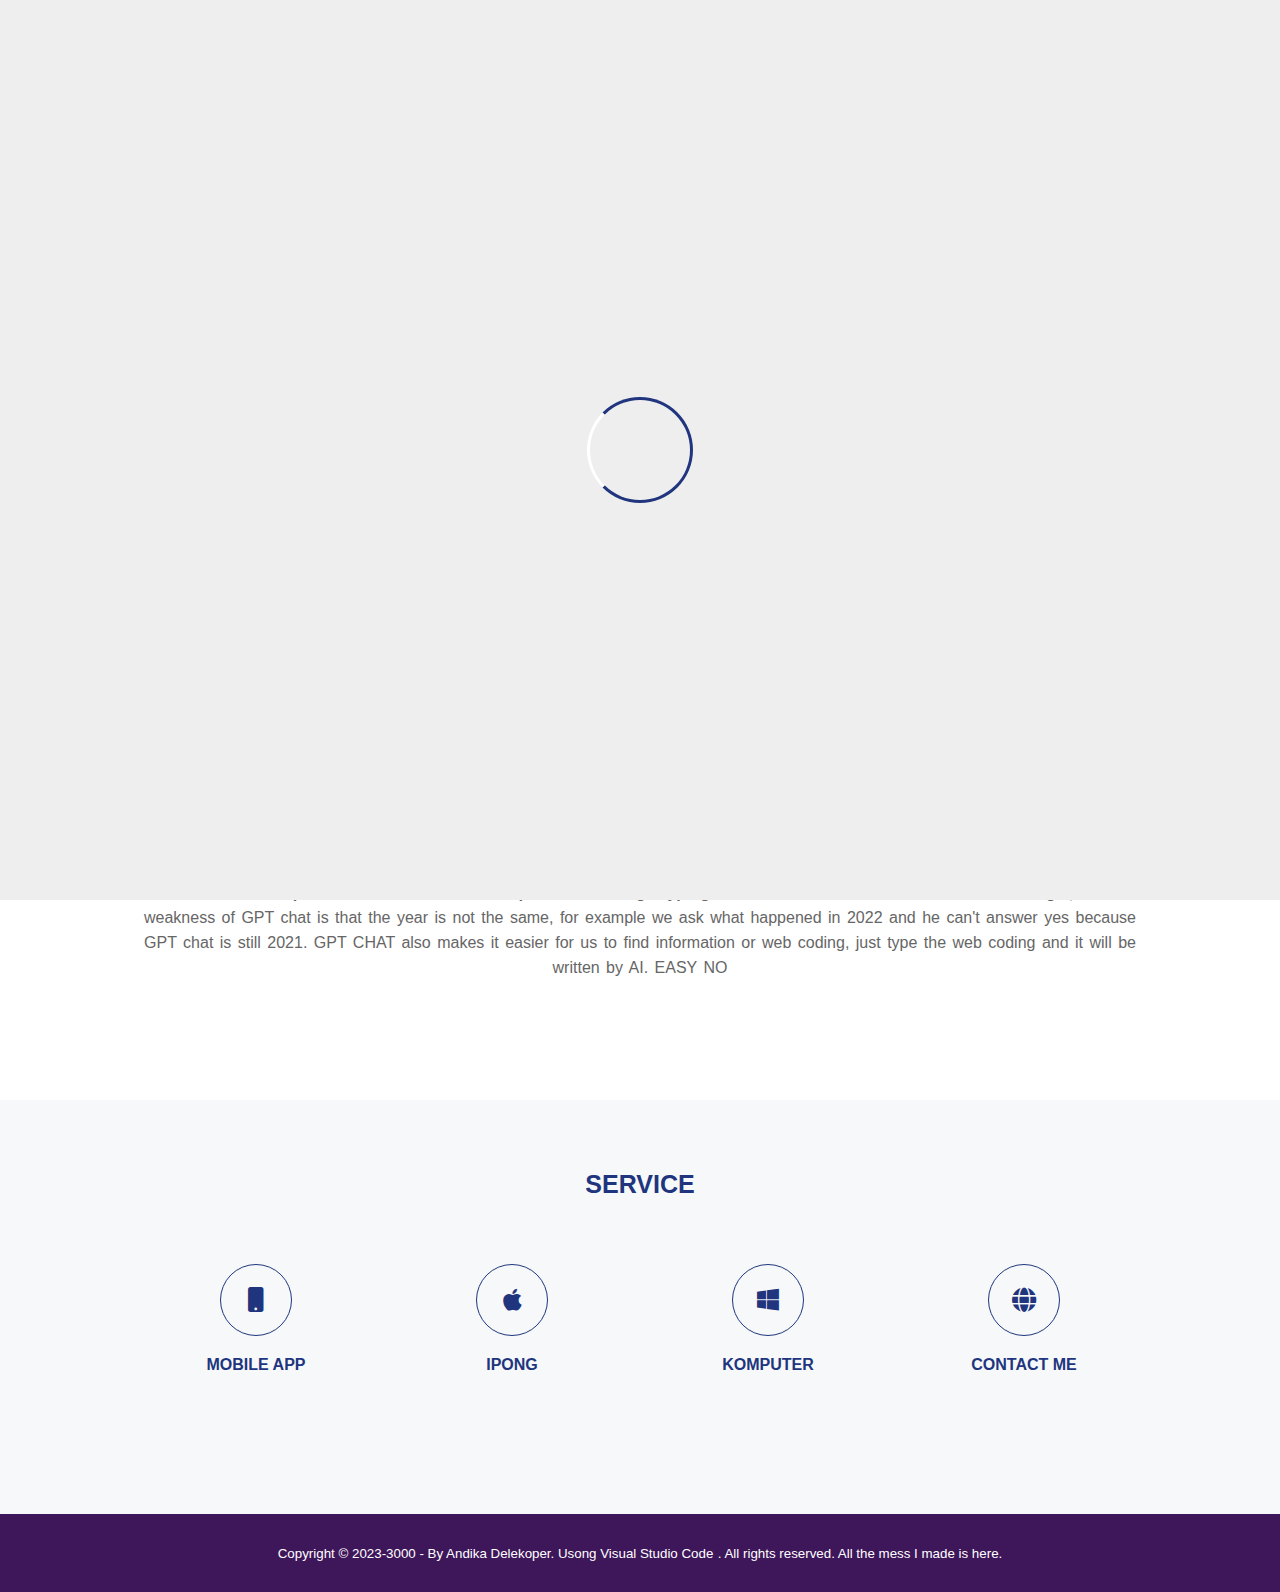
<file: index.html>
<!DOCTYPE html>
<html>
  <head>
    <meta charset="utf-8" />
    <meta name="viewport" content="width=device-width, initial-scale=1" />
    <title>WEBB</title>
    <link rel="stylesheet" type="text/css" href="css/style.css" />
    <link rel="stylesheet" href="https://cdnjs.cloudflare.com/ajax/libs/font-awesome/5.13.0/css/all.min.css" />
    <script src="https://code.jquery.com/jquery-3.6.1.min.js" integrity="sha256-o88AwQnZB+VDvE9tvIXrMQaPlFFSUTR+nldQm1LuPXQ=" crossorigin="anonymous"></script>
  </head>
  <body>
    <!--loader-->
    <div class="bg-loader">
      <div class="loader"></div>
    </div>

    <!--header-->
    <div class="medsos">
      <div class="container">
        <ul>
          <li>
            <a href="https://www.facebook.com/profile.php?id=100040084118366"><i class="fab fa-facebook"></i></a>
          </li>
          <li>
            <a href="https://youtube.com/@andikautama7017"><i class="fab fa-youtube"></i></a>
          </li>
          <li>
            <a href="https://www.instagram.com/an.dika5260"><i class="fab fa-instagram"></i></a>
          </li>
        </ul>
      </div>
    </div>
    <header>
      <div class="container">
        <h1><a href="index.html">CHAT GPT</a></h1>
        <ul>
          <li class="active"><a href="index.html">HOME</a></li>
          <li><a href="about.html">ABOUT</a></li>
          <li><a href="service.html">SERVICE</a></li>
          <li><a href="contact.html">CONTACT</a></li>
        </ul>
      </div>
    </header>

    <!--benner-->
    <section class="benner">
      <h2>BY AI</h2>
    </section>

    <!-- about -->
    <section class="about">
      <div class="container">
        <h3>YOU KNOW GPT CHAT ?</h3>
        <p>
          <strong> GPT CHAT is an open AI that can answer our questions through typing commands and will answer them like Google, </strong>
          but the weakness of GPT chat is that the year is not the same, for example we ask what happened in 2022 and he can't answer yes because GPT chat is still 2021. GPT CHAT also makes it easier for us to find information or web
          coding, just type the web coding and it will be written by AI. EASY NO
        </p>
      </div>
    </section>

    <!-- service -->
    <section class="service">
      <div class="container">
        <h3>SERVICE</h3>
        <div class="box">
          <div class="col-4">
            <div class="icon"><i class="fas fa-mobile"></i></div>
            <h4>MOBILE APP</h4>
          </div>
          <div class="col-4">
            <div class="icon"><i class="fab fa-apple"></i></div>
            <h4>IPONG</h4>
          </div>
          <div class="col-4">
            <div class="icon"><i class="fab fa-windows"></i></div>
            <h4>KOMPUTER</h4>
          </div>
          <div class="col-4">
            <div class="icon"><i class="fas fa-globe"></i></div>
            <h4>CONTACT ME</h4>
          </div>
        </div>
      </div>
    </section>

    <!-- footer -->
    <footer>
      <div class="container">
        <small>Copyright &copy; 2023-3000 - By Andika Delekoper. Usong Visual Studio Code</small>
        <small>. All rights reserved. All the mess I made is here.</small>
      </div>
    </footer>

    <script type="text/javascript">
      $(document).ready(function () {
        $('.bg-loader').hide();
      });
    </script>
  </body>
</html>
</file>
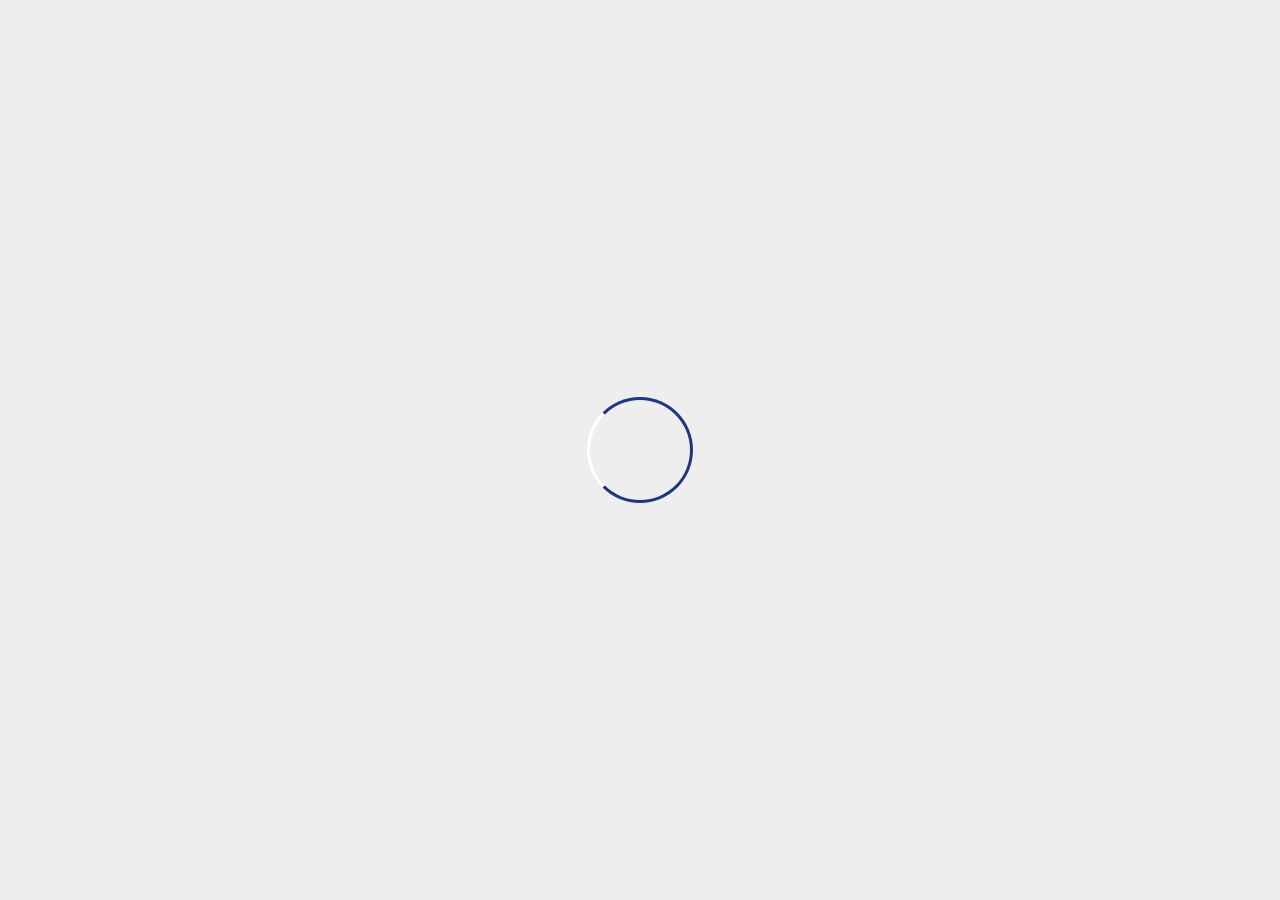
<file: about.html>
<!DOCTYPE html>
<html>
  <head>
    <meta charset="utf-8" />
    <meta name="viewport" content="width=device-width, initial-scale=1" />
    <title>HEHEH GABUT SEMOGA HARI MU SENIN TE</title>
    <link rel="stylesheet" type="text/css" href="css/style.css" />
    <link rel="stylesheet" href="https://cdnjs.cloudflare.com/ajax/libs/font-awesome/5.13.0/css/all.min.css" />
    <script src="https://code.jquery.com/jquery-3.6.1.min.js" integrity="sha256-o88AwQnZB+VDvE9tvIXrMQaPlFFSUTR+nldQm1LuPXQ=" crossorigin="anonymous"></script>
  </head>
  <body>
    <!--loader-->
    <div class="bg-loader">
      <div class="loader"></div>
    </div>

    <!--header-->
    <div class="medsos">
      <div class="container">
        <ul>
          <li>
            <a href="https://www.facebook.com/profile.php?id=100040084118366"><i class="fab fa-facebook"></i></a>
          </li>
          <li>
            <a href="https://youtube.com/@andikautama7017"><i class="fab fa-youtube"></i></a>
          </li>
          <li>
            <a href="https://www.instagram.com/an.dika5260"><i class="fab fa-instagram"></i></a>
          </li>
        </ul>
      </div>
    </div>
    <header>
      <div class="container">
        <h1><a href="index.html">ABOUT CHAT GPT </a></h1>
        <ul>
          <li><a href="index.html">HOME</a></li>
          <li class="active"><a href="about.html">ABOUT</a></li>
          <li><a href="service.html">SERVICE</a></li>
          <li><a href="contact.html">CONTACT</a></li>
        </ul>
      </div>
    </header>

    <!-- label -->
    <section class="label">
      <div class="container">
        <p>Home / About</p>
      </div>
    </section>

    <!-- about -->
    <section class="about">
      <div class="container">
        <h3>LEBIH LENGKAPNYA CHAAT GPT CEK SITUS DIBAWH INI <h3>
        <p>
          <a href="https://openai.com/blog/chatgpt/"> KLIK INI UNUTK MENDAPATKAN JAWABAN YG LEBIH LENGKAP </a>
        </p>
      </div>
      <div class="container">
        <h3>CEK JUGA TENTANG WEB PRIBADI SAYA DISINI <h3>
        <p>
          <a href="https://sites.google.com/view/andika-pakek-z/beranda/"> DISINI </a>
        </p>
      </div>
    </section>

    <!-- footer -->
    <footer>
      <div class="container">
        <small>Copyright &copy; 2023-3000 - By Andika Delekoper. Usong Visual Studio Code </small>
        <small>. All rights reserved. All the mess I made is here.</small>
      </div>
    </footer>

    <script type="text/javascript">
      $(document).ready(function () {
        $('.bg-loader').hide();
      });
    </script>
  </body>
</html>
</file>
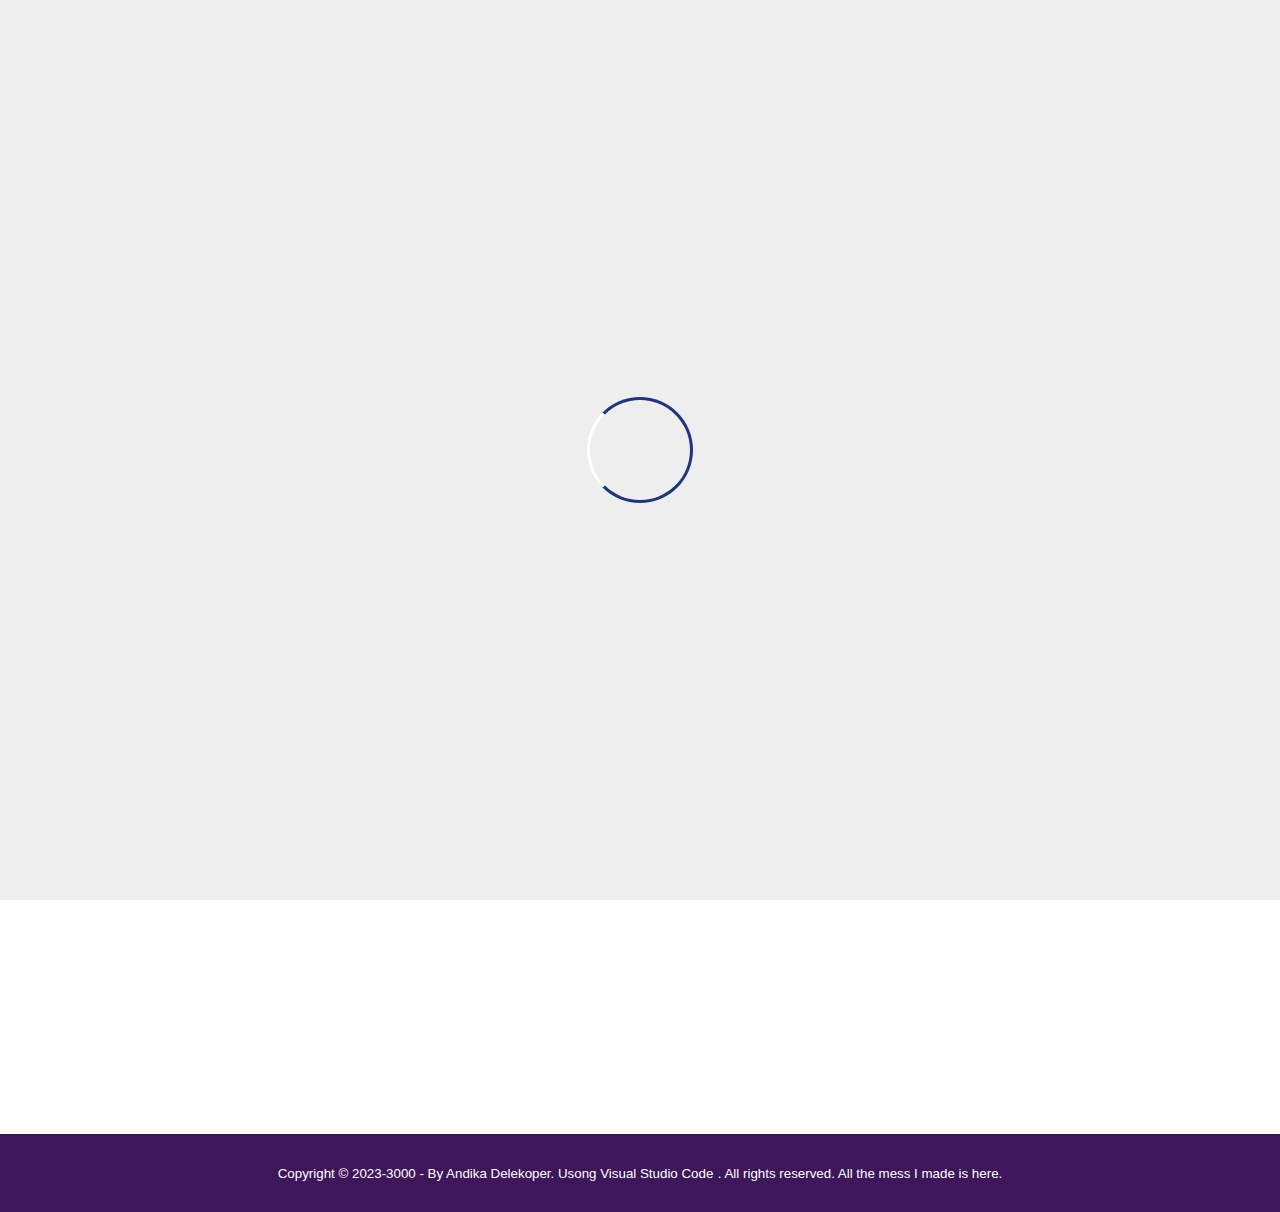
<file: contact.html>
<!DOCTYPE html>
<html>
  <head>
    <meta charset="utf-8" />
    <meta name="viewport" content="width=device-width, initial-scale=1" />
    <title>HEHEH GABUT SEMOGA HARI MU SENIN TE</title>
    <link rel="stylesheet" type="text/css" href="css/style.css" />
    <link rel="stylesheet" href="https://cdnjs.cloudflare.com/ajax/libs/font-awesome/5.13.0/css/all.min.css" />
    <script src="https://code.jquery.com/jquery-3.6.1.min.js" integrity="sha256-o88AwQnZB+VDvE9tvIXrMQaPlFFSUTR+nldQm1LuPXQ=" crossorigin="anonymous"></script>
  </head>
  <body>
    <!--loader-->
    <div class="bg-loader">
      <div class="loader"></div>
    </div>

    <!--header-->
    <div class="medsos">
      <div class="container">
        <ul>
          <li>
            <a href="https://www.facebook.com/profile.php?id=100040084118366"><i class="fab fa-facebook"></i></a>
          </li>
          <li>
            <a href="https://youtube.com/@andikautama7017"><i class="fab fa-youtube"></i></a>
          </li>
          <li>
            <a href="https://www.instagram.com/an.dika5260"><i class="fab fa-instagram"></i></a>
          </li>
        </ul>
      </div>
    </div>
    <header>
      <div class="container">
        <h1><a href="index.html">CONTACT </a></h1>
        <ul>
          <li><a href="index.html">HOME</a></li>
          <li><a href="about.html">ABOUT</a></li>
          <li><a href="service.html">SERVICE</a></li>
          <li class="active"><a href="contact.html">CONTACT</a></li>
        </ul>
      </div>
    </header>

    <!-- label -->
    <section class="label">
      <div class="container">
        <p>Home / Contact</p>
      </div>
    </section>

    <!-- contact -->
    <section class="contact">
      <div class="container">
        <img src="img/WhatsApp Image 2022-09-28 at 11.38.22.jpeg" width="150" />
        <h3>Contact Inpo</h3>
        <div class="box">
          <div class="col-4">
            <h2>Address</h2>
            <p>
              <a href=//https://www.google.com/maps/embed?pb=!1m18!1m12!1m3!1d3944.8845852970903!2d115.18249821369949!3d-8.60707848980174!2m3!1f0!2f0!3f0!3m2!1i1024!2i768!4f13.1!3m3!1m2!1s0x2dd2392b8c96c45f%3A0xc45197f3e92229bb!2sJl.%20Kwanji%20Sempidi%2C%20Sempidi%2C%20Kec.%20Mengwi%2C%20Kabupaten%20Badung%2C%20Bali%2080116!5e0!3m2!1sid!2sid!4v1665364123224!5m2!1sid!2sid"> MAP ME</a>
            </p>
          </div>
          <div class="col-4">
            <h2>Email</h2>
            <p>
              <a href="https://andikautamaa06@gmail.com"> EMAIL ME</a>
            </p>
          </div>
          <div class="col-4">
            <h2>Hub</h2>
            <p>
              <a href="https://wa.me/6281238672931"> NO ME </a>
            </p>
          </div>
          <div class="col-4">
            <h2>Instagram</h2>
            <p>
              <a href="https://www.instagram.com/an.dika5260"> IG ME </a>
            </p>
          </div>
        </div>
        <iframe
          src="https://www.google.com/maps/embed?pb=!1m18!1m12!1m3!1d3944.8845852970903!2d115.18249821369949!3d-8.60707848980174!2m3!1f0!2f0!3f0!3m2!1i1024!2i768!4f13.1!3m3!1m2!1s0x2dd2392b8c96c45f%3A0xc45197f3e92229bb!2sJl.%20Kwanji%20Sempidi%2C%20Sempidi%2C%20Kec.%20Mengwi%2C%20Kabupaten%20Badung%2C%20Bali%2080116!5e0!3m2!1sid!2sid!4v1665364123224!5m2!1sid!2sid"
          width="900"
          height="450"
          style="border: 0"
          allowfullscreen=""
          loading="lazy"
          referrerpolicy="no-referrer-when-downgrade"
        ></iframe>
      </div>
    </section>

    <!-- footer -->
    <footer>
      <div class="container">
        <small>Copyright &copy; 2023-3000 - By Andika Delekoper. Usong Visual Studio Code</small>
        <small>. All rights reserved. All the mess I made is here.</small>
      </div>
    </footer>

    <script type="text/javascript">
      $(document).ready(function () {
        $('.bg-loader').hide();
      });
    </script>
  </body>
</html>
</file>
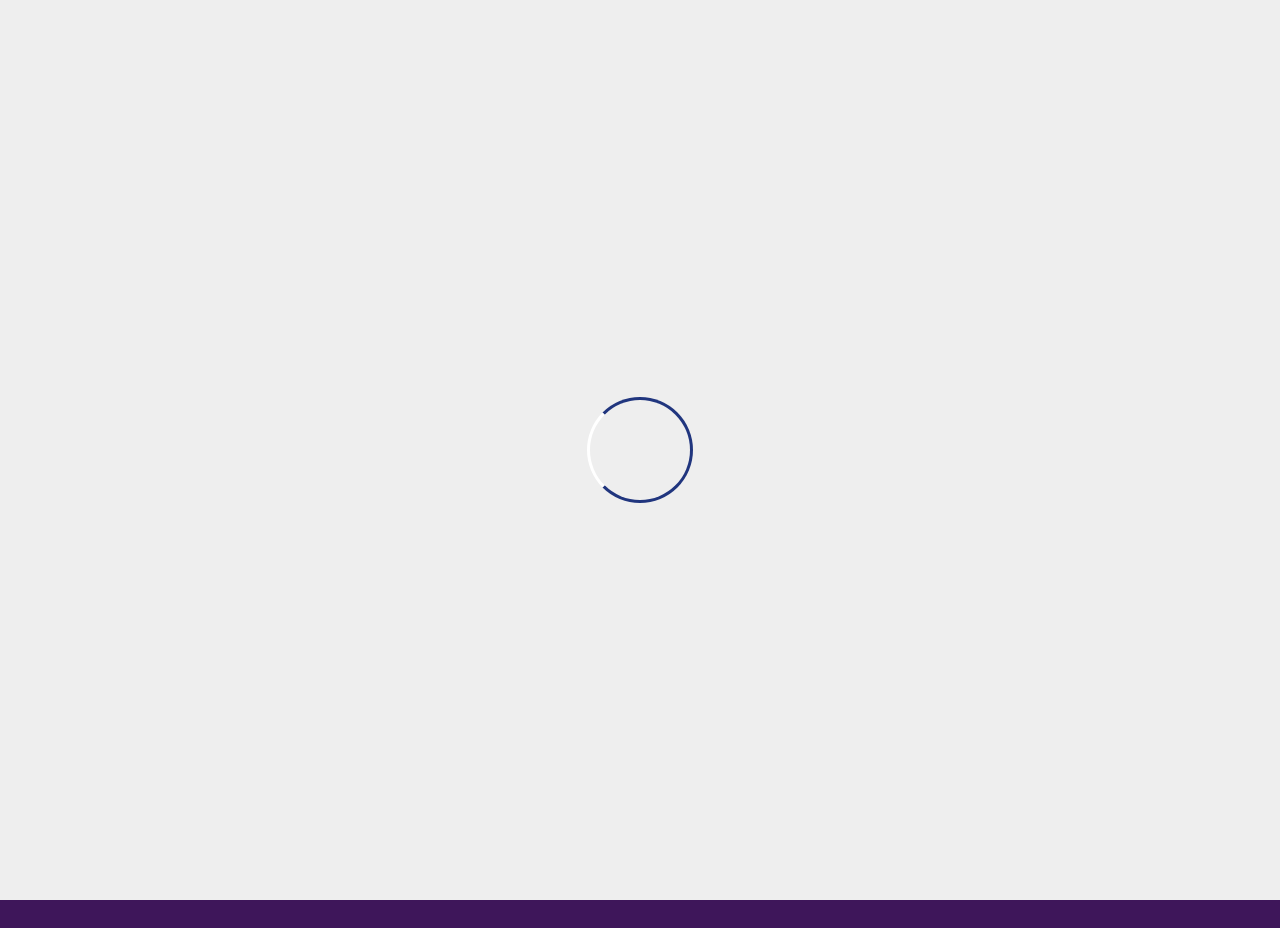
<file: service.html>
<!DOCTYPE html>
<html>
  <head>
    <meta charset="utf-8" />
    <meta name="viewport" content="width=device-width, initial-scale=1" />
    <title>HEHEH GABUT SEMOGA HARI MU SENIN TE</title>
    <link rel="stylesheet" type="text/css" href="css/style.css" />
    <link rel="stylesheet" href="https://cdnjs.cloudflare.com/ajax/libs/font-awesome/5.13.0/css/all.min.css" />
    <script src="https://code.jquery.com/jquery-3.6.1.min.js" integrity="sha256-o88AwQnZB+VDvE9tvIXrMQaPlFFSUTR+nldQm1LuPXQ=" crossorigin="anonymous"></script>
  </head>
  <body>
    <!--loader-->
    <div class="bg-loader">
      <div class="loader"></div>
    </div>

    <!--header-->
    <div class="medsos">
      <div class="container">
        <ul>
          <li>
            <a href="https://www.facebook.com/profile.php?id=100040084118366"><i class="fab fa-facebook"></i></a>
          </li>
          <li>
            <a href="https://youtube.com/@andikautama7017"><i class="fab fa-youtube"></i></a>
          </li>
          <li>
            <a href="https://www.instagram.com/an.dika5260"><i class="fab fa-instagram"></i></a>
          </li>
        </ul>
      </div>
    </div>
    <header>
      <div class="container">
        <h1><a href="index.html">SERVICE</a></h1>
        <ul>
          <li><a href="index.html">HOME</a></li>
          <li><a href="about.html">ABOUT</a></li>
          <li class="active"><a href="service.html">SERVICE</a></li>
          <li><a href="contact.html">CONTACT</a></li>
        </ul>
      </div>
    </header>

    <!-- label -->
    <section class="label">
      <div class="container">
        <p>Home / Service</p>
      </div>
    </section>

    <!-- service -->
    <section class="service">
      <div class="container">
        <h3>SERVICE</h3>
        <div class="box">
          <div class="col-4">
            <div class="icon"><i class="fas fa-mobile"></i></div>
            <h4>MOBILE APP</h4>
          </div>
          <div class="col-4">
            <div class="icon"><i class="fab fa-apple"></i></div>
            <h4>IPONG</h4>
          </div>
          <div class="col-4">
            <div class="icon"><i class="fab fa-windows"></i></div>
            <h4>KOMPUTER</h4>
          </div>
          <div class="col-4">
            <div class="icon"><i class="fas fa-globe"></i></div>
            <h4>CONTACT ME</h4>
          </div>
        </div>
      </div>
    </section>

    <!-- contact-->
    <section id="contact">
      <div class="container">
        <div class="row text-center mb-5">
          <div class="col">
            <h2>PM</h2>
          </div>
        </div>
        <div class="row justify-content-center">
          <div class="col-md-8">
            <form>
              <div class="mb-3">
                <label for="name" class="form-label">Name You</label>
                <input type="text" class="form-control" id="name" aria-describedby="name" />
              </div>
              <div class="mb-3">
                <label for="email" class="form-label">Email You</label>
                <input type="email" class="form-control" id="email" aria-describedby="email" />
              </div>
              <div class="mb-6">
                <label for="paswoord" class="form-label">Paswoord</label>
                <input type="paswoord" class="form-control" id="paswoord" aria-describedby="paswoord" />
              </div>
              <div class="mb-6 form-check">
                <input type="checkbox" class="form-check-input" id="exampleCheck1" />
                <label class="form-check-label" for="exampleCheck1">Check me out</label>
              </div>
              <button type="submit" class="btn btn-primary">Submit</button>
            </form>
          </div>
        </div>
      </div>
    </section>

    <!-- footer -->
    <footer>
      <div class="container">
        <small>Copyright &copy; 2023-3000 - By Andika Delekoper. Usong Visual Studio Code </small>
        <small>. All rights reserved. All the mess I made is here.</small>
      </div>
    </footer>

    <script type="text/javascript">
      $(document).ready(function () {
        $('.bg-loader').hide();
      });
    </script>
  </body>
</html>
</file>
<file: css/style.css>
* {
  padding: 0;
  margin: 0;
  font-family: sans-serif;
}
a {
  color: inherit;
  text-decoration: none;
}
.medsos {
  padding: 5px 0;
  background-color: #20357e;
}
.medsos ul li {
  display: inline-block;
  color: #fff;
  margin-right: 10px;
}
.container {
  width: 80%;
  margin: 0 auto;
}
.container::after {
  content: '';
  display: block;
  clear: both;
}
header h1 {
  float: left;
  padding: 15px 0;
  color: ;
}
header ul {
  float: right;
}
header ul li {
  display: inline-block;
}
header ul li a {
  padding: 25px 20px;
  display: inline-block;
}
header ul li a:hover {
  background-color: #20357e;
  color: #fff;
}
.active {
  background-color: #20357e;
  color: #fff;
}
.benner {
  height: 60vh;
  background-image: url('../img/ceh.jpg');
  background-size: cover;
  position: relative;
  display: flex;
  justify-content: center;
  align-items: center;
}

.benner:aftr {
  content: '';
  display: block;
  position: absolute;
  top: 0;
  left: 0;
  right: 0;
  bottom: 0;
  background-color: rgba();
}
.benner h2 {
  font-size: 25px;
  color: #fff;
  z-index: 2;
  padding: 20px 25px;
  border: 3px solid #fff;
}
section {
  padding: 50px 0;
}
section h3 {
  font-size: 25px;
  text-align: center;
  padding: 20px 0;
  color: #20357e;
  margin-bottom: 25px;
}
.about,
.service {
  padding-bottom: 100px;
}
.about p {
  color: #666;
  word-spacing: 2px;
  line-height: 25px;
  margin-bottom: 20px;
  text-align: center;
}
.service {
  background-color: #f7f8f9;
}
.box {
  color: #20357e;
}
.box:after {
  content: '';
  display: block;
  clear: both;
}
.box .col-4 {
  width: 25%;
  padding: 20px;
  box-sizing: border-box;
  text-align: center;
  float: left;
}
.icon {
  width: 70px;
  height: 70px;
  border: 1px solid;
  border-radius: 50%;
  text-align: center;
  line-height: 70px;
  font-size: 25px;
  margin: 0 auto;
}
.box .col-4 h4 {
  margin: 20px 0;
}
footer {
  padding: 30px 0;
  background-color: rgb(62, 22, 90);
  color: #fff;
  text-align: center;
}
.bg-loader {
  background-color: #eee;
  position: fixed;
  top: 0;
  left: 0;
  right: 0;
  bottom: 0;
  z-index: 9999;
  display: flex;
  justify-content: center;
  align-items: center;
}
.bg-loader .loader {
  width: 100px;
  height: 100px;
  border: 3px solid #fff;
  border-radius: 50%;
  border-top-color: #20357e;
  border-right-color: #20357e;
  border-bottom-color: #20357e;
  animation: puterin 0.9s linear infinite;
}
.label {
  background-color: #20357e;
  color: #fff;
}
@keyframes puterin {
  100% {
    transform: rotate(360deg);
  }
}
.contact {
  text-align: center;
}
.box .col-4 h2 {
  margin-bottom: 20px;
}
@media screen and (max-width: 768px) {
  .container {
    width: 90%;
  }
  header h1 {
    text-align: center;
    float: none;
  }
  header ul {
    text-align: center;
    float: none;
  }
  .box .col-4 {
    width: 100%;
    float: none;
    margin-bottom: 20px;
  }
}
.contact .row {
  text-align: center;
}
</file>
